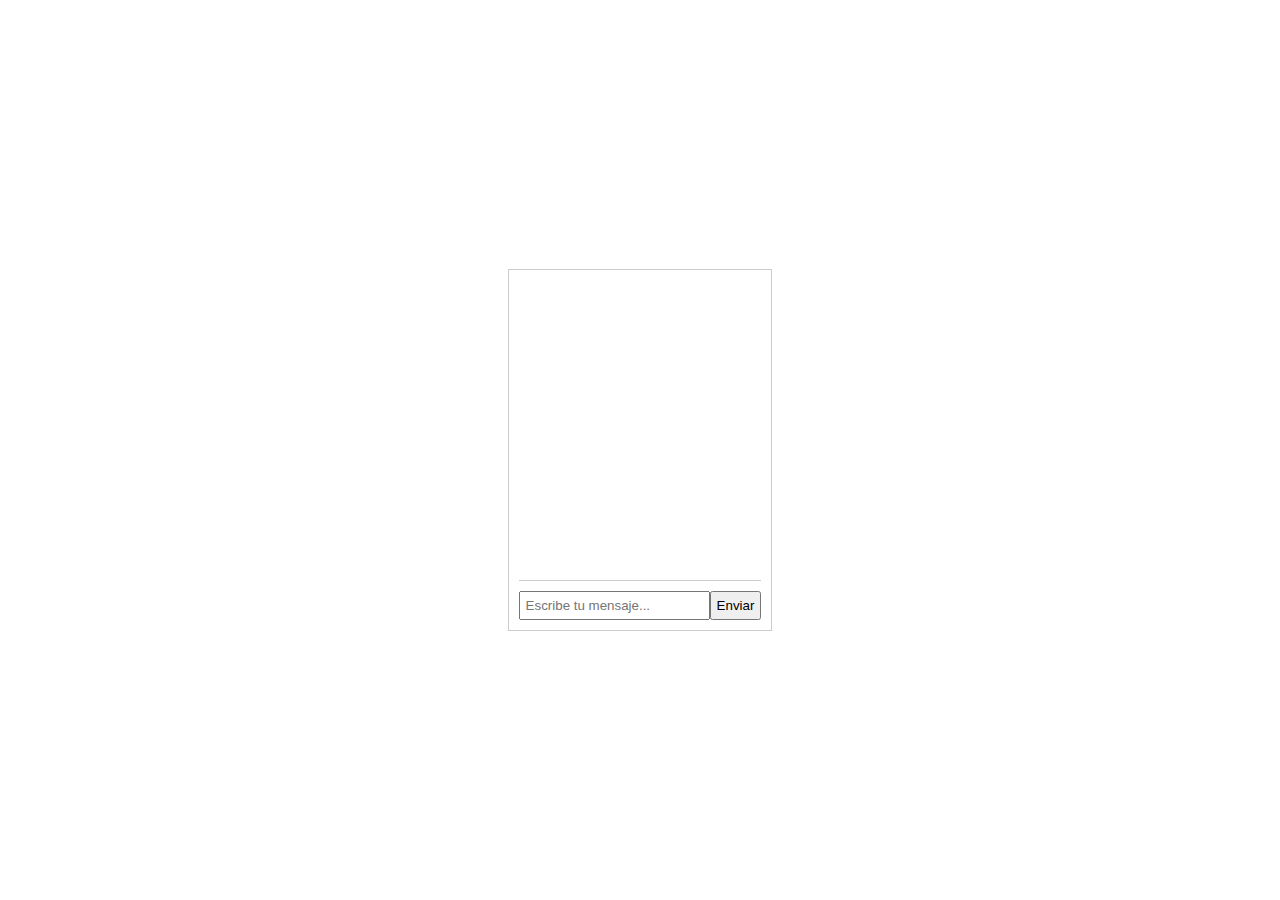
<file: proyecto/config_rasa/web/main.html>
<!DOCTYPE html>
<html lang="en">
<head>
<meta charset="UTF-8">
<meta name="viewport" content="width=device-width, initial-scale=1.0">
<title>Chatbot con Rasa</title>
<style>
body {
    display: flex;
    justify-content: center;
    align-items: center;
    height: 100vh;
    margin: 0;
}

#chat-container {
    max-width: 400px;
    border: 1px solid #ccc;
    padding: 10px;
}

#chat-display {
    height: 300px;
    overflow-y: scroll;
    border-bottom: 1px solid #ccc;
    margin-bottom: 10px;
}

#user-input {
    display: flex;
}

#user-message {
    flex: 1;
    padding: 5px;
}

button {
    padding: 5px;
}
</style>
</head>
<body>
<div id="chat-container">
    <div id="chat-display"></div>
    <div id="user-input">
        <input type="text" id="user-message" placeholder="Escribe tu mensaje...">
        <button onclick="sendMessage()">Enviar</button>
    </div>
</div>
<script>
function sendMessage() {
    var userMessage = document.getElementById('user-message').value;
    var chatDisplay = document.getElementById('chat-display');
    
    // Mostrar el mensaje del usuario en el chat display
    chatDisplay.innerHTML += '<p><strong>Tú:</strong> ' + userMessage + '</p>';
    
    // Enviar mensaje al servidor de Rasa y obtener la respuesta
    fetch('http://localhost:5005/webhooks/rest/webhook', {
        method: 'POST',
        headers: {
            'Content-Type': 'application/json',
        },
        body: JSON.stringify({ message: userMessage }),
    })
    .then(response => response.json())
    .then(data => {
        // Mostrar la respuesta de Rasa en el chat display
        chatDisplay.innerHTML += '<p><strong>Chatbot:</strong> ' + data[0].text + '</p>';
    });
    
    // Limpiar el input de usuario
    document.getElementById('user-message').value = '';
}
</script>
</body>
</html>
</file>
